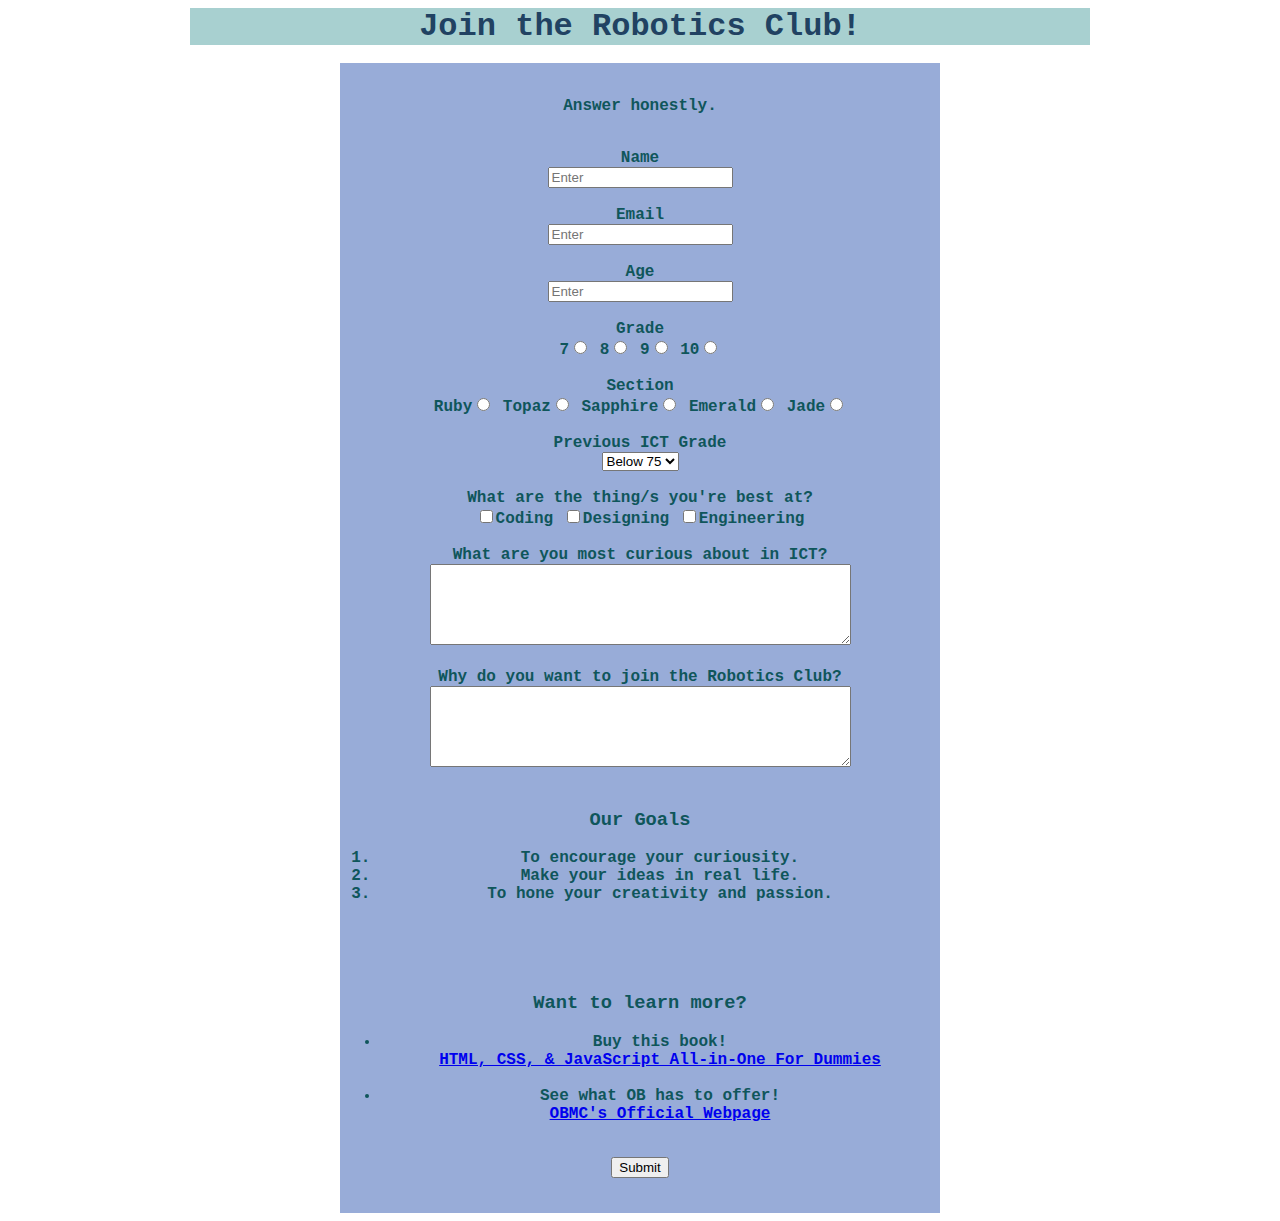
<file: index.html>
<!DOCTYPE html>
<html>
    <head>
        <title>Q1 Skills Test</title>
        <link rel="stylesheet" href="styles_Q1SkillsTest.css">
    </head>
<body>
<h1>Join the Robotics Club!</h1>
<br>
<div class="div">
<form>
    <div>
    <br>
    <p>Answer honestly.</p>
    <br>
    <label>Name</label>
    <br>
    <input type="text" placeholder="Enter">
    <br><br>
    <label>Email</label>
    <br>
    <input type="text" placeholder="Enter">
    <br><br>
    <label>Age</label>
    <br>
    <input type="number" placeholder="Enter">
    <br><br>
    <label>Grade</label>
    <br>
    7<input type="radio" name="Grade">
    8<input type="radio" name="Grade">
    9<input type="radio" name="Grade">
    10<input type="radio" name="Grade">
    <br><br>
    <label>Section</label>
    <br>
    Ruby<input type="radio" name="Grade">
    Topaz<input type="radio" name="Grade">
    Sapphire<input type="radio" name="Grade">
    Emerald<input type="radio" name="Grade">
    Jade<input type="radio" name="Grade">
    <br><br>
    <label>Previous ICT Grade</label>
    <br>
    <select>
        <option>Below 75</option>
        <option>75-80</option>
        <option>80-85</option>
        <option>85-90</option>
        <option>90-95</option>
    </select>
    <br><br>
    <label>What are the thing/s you're best at?</label>
    <br>
    <input type="checkbox" value="Coding" name="Specialties">Coding
    <input type="checkbox" value="Designing" name="Specialties">Designing
    <input type="checkbox" value="Engineering" name="Specialties">Engineering
    <br><br>
    <label>What are you most curious about in ICT?</label>
    <br>
    <textarea cols="50" rows="5"></textarea>
    <br><br>
    <label>Why do you want to join the Robotics Club?</label>
    <br>
    <textarea cols="50" rows="5"></textarea>
    <br><br>
    <h3>Our Goals</h3>
    <ol>
        <li>To encourage your curiousity.</li>
        <li>Make your ideas in real life.</li>
        <li>To hone your creativity and passion.</li>
        <br>
    </ol>
    <br><br>
    <h3>Want to learn more?</h3>
    <ul>
    <li>Buy this book!</li><a href="https://www.amazon.com/HTML-JavaScript-All-One-Dummies/dp/1394164688">HTML, CSS, & JavaScript All-in-One For Dummies</a>
    <br><br>
    <li>See what OB has to offer!</li><a href="https://obmontessori.edu.ph/">OBMC's Official Webpage</a>   
    </ul>
    <br>
    <input type="submit" value="Submit">
    </div>

</form>
</body>


</html>
</file>
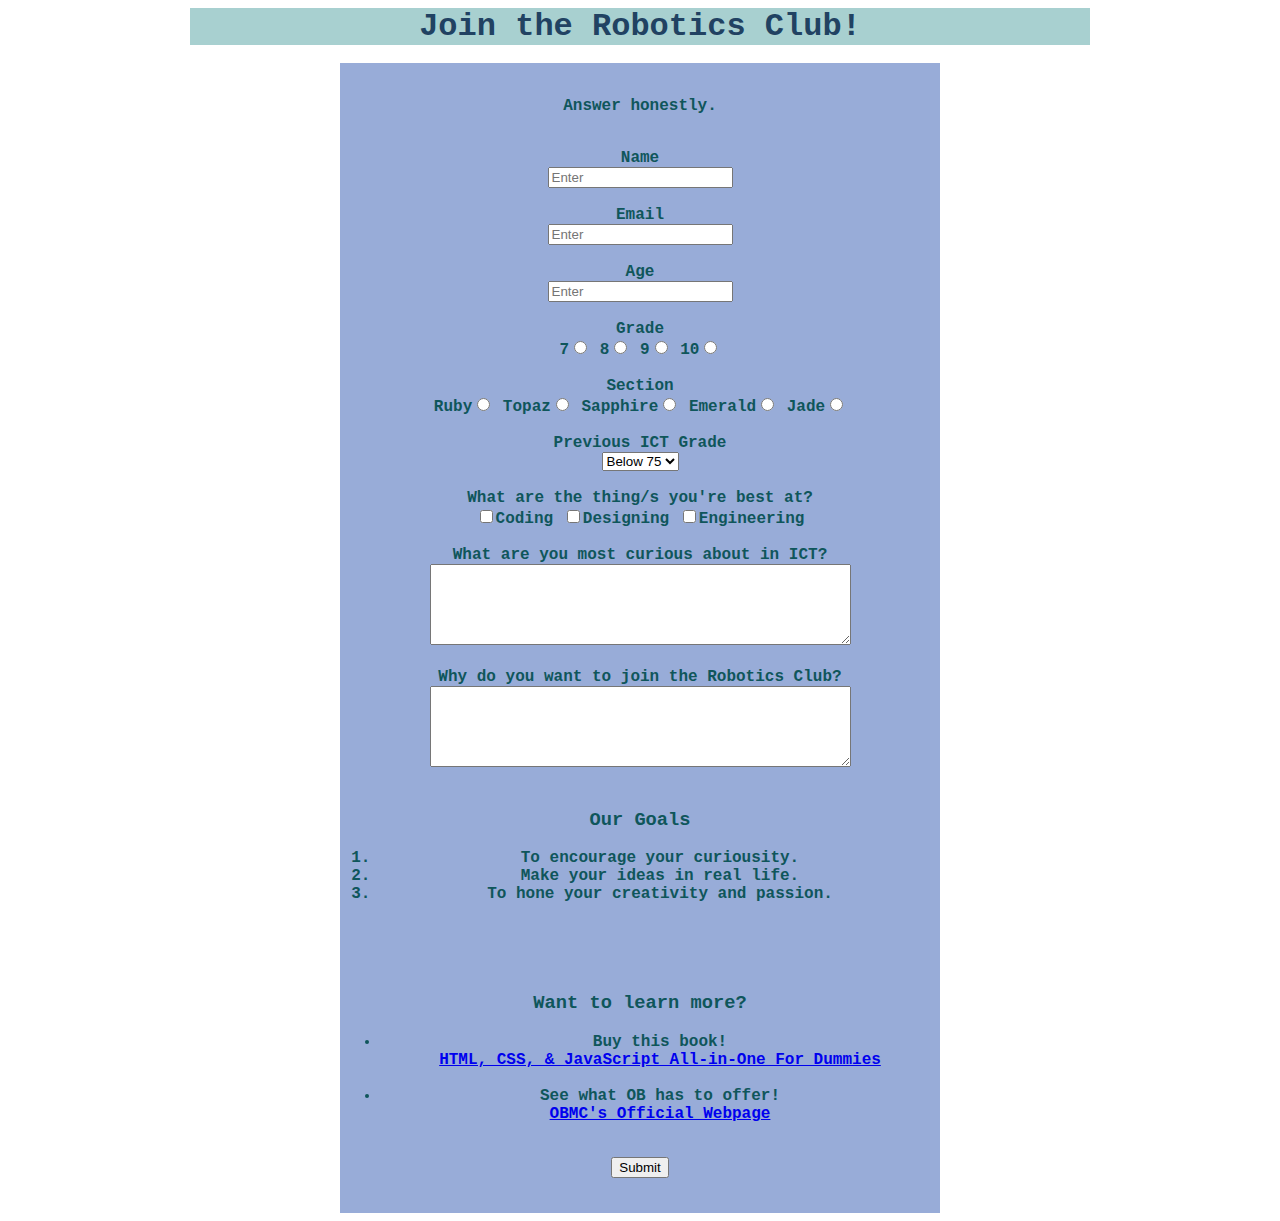
<file: GH_ICT9Topaz_Q1SkillsTest_Eusebio_Miela.html>
<!DOCTYPE html>
<html>
    <head>
        <title>Q1 Skills Test</title>
        <link rel="stylesheet" href="styles_Q1SkillsTest.css">
    </head>
<body>
<h1>Join the Robotics Club!</h1>
<br>
<div class="div">
<form>
    <div>
    <br>
    <p>Answer honestly.</p>
    <br>
    <label>Name</label>
    <br>
    <input type="text" placeholder="Enter">
    <br><br>
    <label>Email</label>
    <br>
    <input type="text" placeholder="Enter">
    <br><br>
    <label>Age</label>
    <br>
    <input type="number" placeholder="Enter">
    <br><br>
    <label>Grade</label>
    <br>
    7<input type="radio" name="Grade">
    8<input type="radio" name="Grade">
    9<input type="radio" name="Grade">
    10<input type="radio" name="Grade">
    <br><br>
    <label>Section</label>
    <br>
    Ruby<input type="radio" name="Grade">
    Topaz<input type="radio" name="Grade">
    Sapphire<input type="radio" name="Grade">
    Emerald<input type="radio" name="Grade">
    Jade<input type="radio" name="Grade">
    <br><br>
    <label>Previous ICT Grade</label>
    <br>
    <select>
        <option>Below 75</option>
        <option>75-80</option>
        <option>80-85</option>
        <option>85-90</option>
        <option>90-95</option>
    </select>
    <br><br>
    <label>What are the thing/s you're best at?</label>
    <br>
    <input type="checkbox" value="Coding" name="Specialties">Coding
    <input type="checkbox" value="Designing" name="Specialties">Designing
    <input type="checkbox" value="Engineering" name="Specialties">Engineering
    <br><br>
    <label>What are you most curious about in ICT?</label>
    <br>
    <textarea cols="50" rows="5"></textarea>
    <br><br>
    <label>Why do you want to join the Robotics Club?</label>
    <br>
    <textarea cols="50" rows="5"></textarea>
    <br><br>
    <h3>Our Goals</h3>
    <ol>
        <li>To encourage your curiousity.</li>
        <li>Make your ideas in real life.</li>
        <li>To hone your creativity and passion.</li>
        <br>
    </ol>
    <br><br>
    <h3>Want to learn more?</h3>
    <ul>
    <li>Buy this book!</li><a href="https://www.amazon.com/HTML-JavaScript-All-One-Dummies/dp/1394164688">HTML, CSS, & JavaScript All-in-One For Dummies</a>
    <br><br>
    <li>See what OB has to offer!</li><a href="https://obmontessori.edu.ph/">OBMC's Official Webpage</a>   
    </ul>
    <br>
    <input type="submit" value="Submit">
    </div>

</form>
</body>


</html>
</file>
<file: styles_Q1SkillsTest.css>
body {
    font-family:'Courier New', Courier, monospace;
    background-image: url(https://www.shutterstock.com/image-vector/thin-circuit-trace-lines-blue-600nw-2466942381.jpg);
    background-repeat: no-repeat;
    background-size: cover;
    text-align:center;
}

h1 {
    font-weight:bolder;
    display: block;
    background-color:rgb(168, 208, 208);
    margin:auto;
    width: 900px;
    color:rgb(33, 66, 98)
}


div {
    font-weight:bold;
    display: block;
    background-color:rgb(152, 172, 216);
    margin:auto;
    width:600px;
    color:#0f565b;
    height:1150px;
}
</file>
